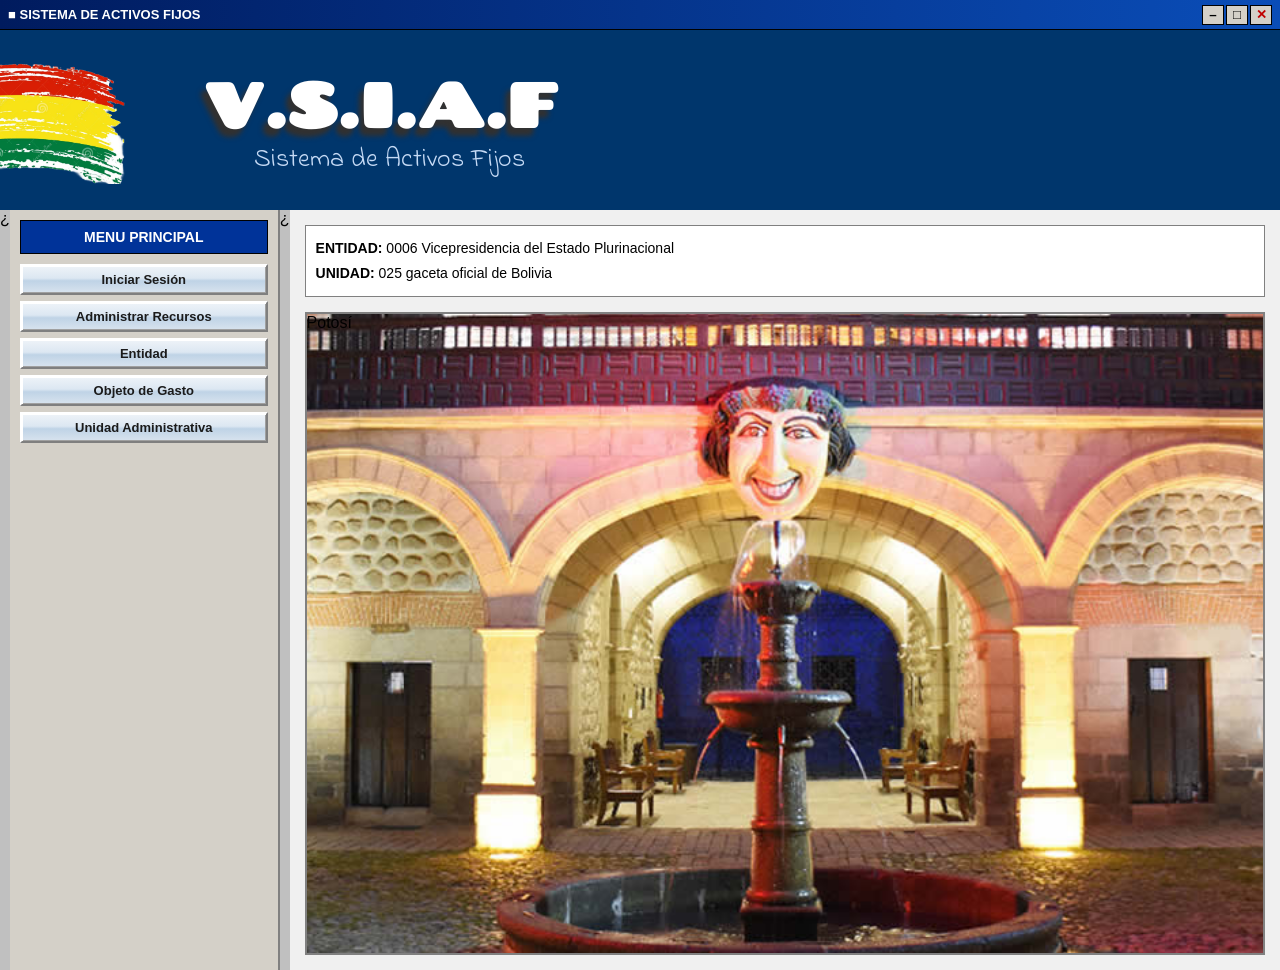
<file: index.html>
<!DOCTYPE html>
<html lang="es">
<head>
  <meta charset="UTF-8"/>
  <meta name="viewport" content="width=device-width, initial-scale=1.0"/>
  <title>V.S.I.A.F — Sistema de Activos Fijos</title>
  <link rel="stylesheet" href="menu.css"/>
</head>
<body>

  <div class="win-titlebar">
    <span>&#9632; SISTEMA DE ACTIVOS FIJOS</span>
    <div class="win-controls">
      <button aria-label="Minimizar">&#8211;</button>
      <button aria-label="Maximizar">&#9633;</button>
      <button aria-label="Cerrar" class="cerrar">&#x2715;</button>
    </div>
  </div>

  <section class="encabezado-marca">
    <article class="contenido-marca">
      <figure class="bandera"></figure>
      <section class="texto-marca">
        <h1 class="titulo-marca">V.S.I.A.F</h1>
        <p class="subtitulo-marca">Sistema de Activos Fijos</p>
      </section>
    </article>
  </section>

  <div class="app-layout">

¿    <nav class="sidebar" aria-label="Menú principal">
      <h2 class="menu-title">MENU PRINCIPAL</h2>
      <ul class="menu-list">
        <li><a href="./login/index.html"      class="menu-btn">Iniciar Sesión</a></li>
        <li><a href="./administrar recursos/index.html" class="menu-btn">Administrar Recursos</a></li>
        <li><a href="./entidades/index.html"  class="menu-btn">Entidad</a></li>
        <li><a href="./objGasto/index.html" class="menu-btn">Objeto de Gasto</a></li>
        <li><a href="./unidad administrativa/index.html"     class="menu-btn active">Unidad Administrativa</a></li>
      </ul>
    </nav>

¿    <main class="content-area">
      <section class="entity-info">
        <p><strong>ENTIDAD:</strong> 0006 Vicepresidencia del Estado Plurinacional</p>
        <p><strong>UNIDAD:</strong> 025 gaceta oficial de Bolivia</p>
      </section>

      <figure class="hero-image" role="img" aria-label="Ciudad de Potosí">
        <div class="hero-overlay">
          <div class="hero-arch">
            <div class="arch-face"></div>
            <div class="arch-pattern"></div>
          </div>
          <span class="hero-watermark">Potosí</span>
        </div>
      </figure>
    </main>

  </div>

</body>
</html>
</file>
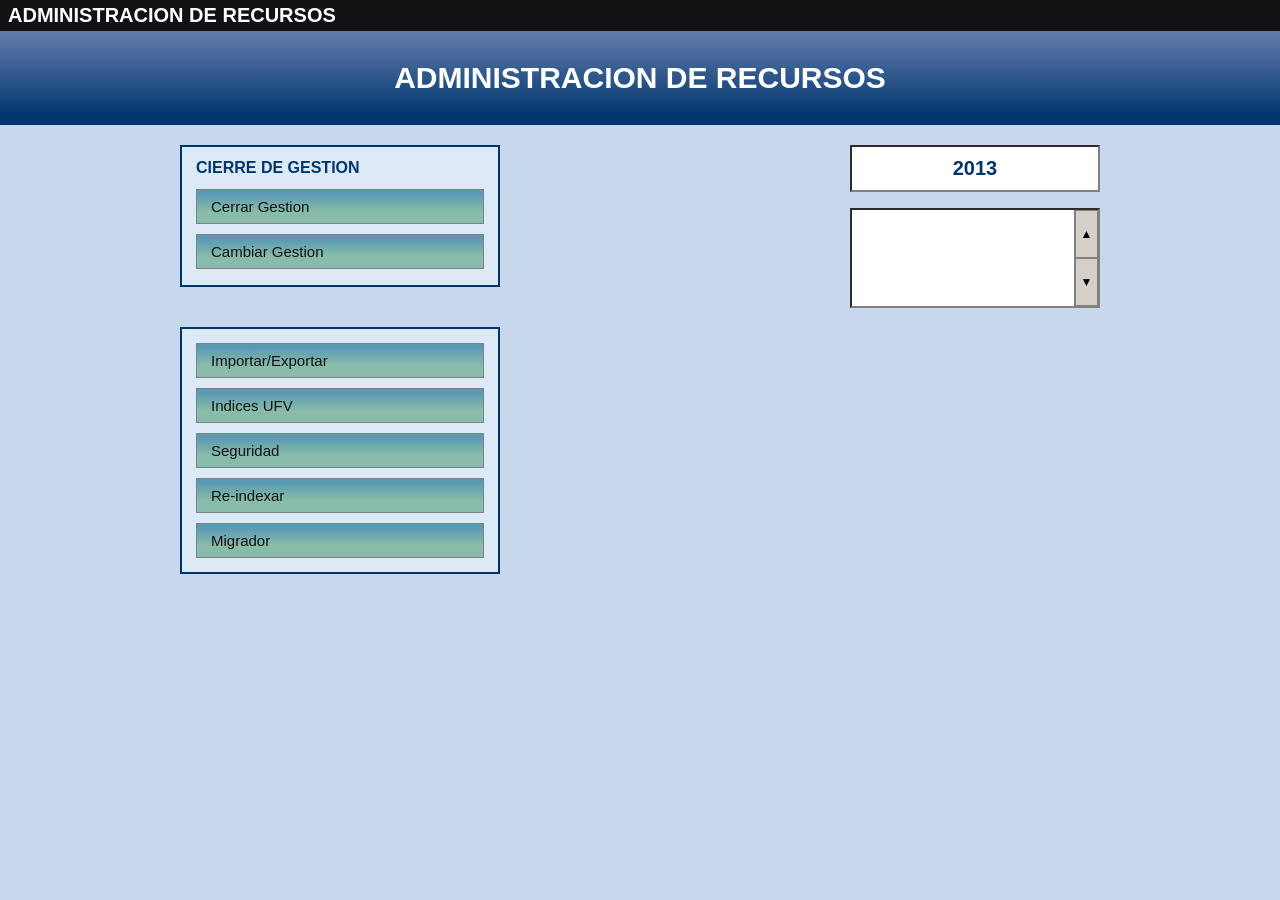
<file: administrar recursos/index.html>
<!DOCTYPE html>
<html lang="es">
<head>
  <meta charset="UTF-8" />
  <meta name="viewport" content="width=device-width, initial-scale=1.0" />
  <title>administracion de recursos</title>
  <link rel="stylesheet" href="style.css" />
</head>
<body>

  <header class="barra-superior">
    <p class="titulo-barra">ADMINISTRACION DE RECURSOS</p>
  </header>

  <main class="contenedor-principal">

    <h1 class="titulo-pagina">ADMINISTRACION DE RECURSOS</h1>

    <section class="area-contenido">

      <section class="columna-izquierda">

        <section class="seccion-cierre">
          <h2 class="titulo-seccion">CIERRE DE GESTION</h2>
          <article class="grupo-botones-cierre">
            <button type="button" class="boton-accion" onclick="window.location.href = '../index.html'">Cerrar Gestion</button>
            <button type="button" class="boton-accion" onclick="mostrarVentana()">Cambiar Gestion</button>
          </article>
        </section>

        <section class="seccion-herramientas">
          <article class="grupo-botones-herramientas">
            <button type="button" class="boton-accion" onclick="mostrarVentana()">Importar/Exportar</button>
            <button type="button" class="boton-accion" onclick="mostrarVentana()">Indices UFV</button>
            <button type="button" class="boton-accion" onclick="mostrarVentana()">Seguridad</button>
            <button type="button" class="boton-accion" onclick="mostrarVentana()">Re-indexar</button>
            <button type="button" class="boton-accion" onclick="mostrarVentana()">Migrador</button>
          </article>
        </section>

      </section>

      <section class="columna-derecha">
        <article class="campo-anio">
          <p class="valor-anio">2013</p>
        </article>
        <article class="campo-scroll">
          <div class="scroll-contenido"></div>
          <div class="barra-scroll">
            <button class="flecha-scroll flecha-arriba">&#9650;</button>
            <button class="flecha-scroll flecha-abajo">&#9660;</button>
          </div>
        </article>
      </section>

    </section>

  </main>

  <div class="fondo-modal oculto" id="fondo-modal">
    <article class="ventana-modal">
      <header class="barra-modal">
        <p class="titulo-modal">Microsoft Visual FoxPro</p>
        <button type="button" class="boton-cerrar-modal" onclick="ocultarVentana()">&#10005;</button>
      </header>
      <section class="cuerpo-modal">
        <figure class="icono-pregunta">?</figure>
        <p class="mensaje-modal">Es usted el unico usuario del sistema</p>
      </section>
      <section class="pie-modal">
        <button type="button" class="boton-respuesta" onclick="ocultarVentana()">Sí</button>
        <button type="button" class="boton-respuesta" onclick="ocultarVentana()">No</button>
      </section>
    </article>
  </div>

  <script>
    function mostrarVentana() {
      document.getElementById('fondo-modal').classList.remove('oculto');
    }
    function ocultarVentana() {
      document.getElementById('fondo-modal').classList.add('oculto');
    }
  </script>

</body>
</html>
</file>
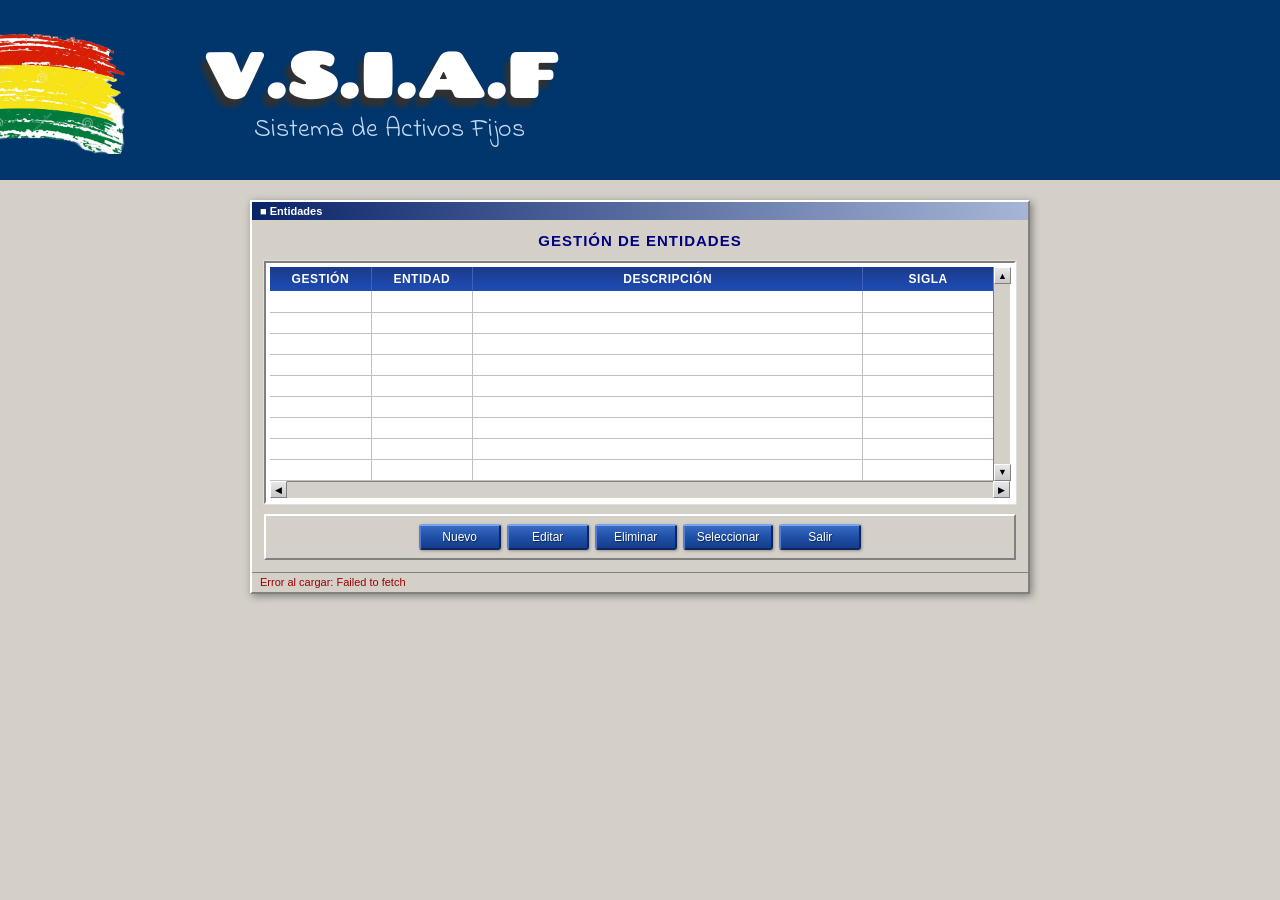
<file: entidades/index.html>
<!doctype html>
<html lang="es">
  <head>
    <meta charset="UTF-8" />
    <meta name="viewport" content="width=device-width, initial-scale=1.0" />
    <title>Entidades — V.S.I.A.F</title>
    <link rel="stylesheet" href="style.css" />
  </head>
  <body>
    <section class="encabezado-marca">
      <article class="contenido-marca">
        <figure class="bandera"></figure>
        <section class="texto-marca">
          <h1 class="titulo-marca">V.S.I.A.F</h1>
          <p class="subtitulo-marca">Sistema de Activos Fijos</p>
        </section>
      </article>
    </section>

    <main class="window-frame">
      <div class="window-titlebar">
        <span>&#9632; Entidades</span>
      </div>

      <section class="window-body">
        <h2 class="section-title">GESTIÓN DE ENTIDADES</h2>

        <div class="panel">
          <div class="table-wrapper">
            <div class="table-scroll-area">
              <table class="data-table" id="tablaEntidades">
                <thead>
                  <tr>
                    <th scope="col" style="width: 14%">GESTIÓN</th>
                    <th scope="col" style="width: 14%">ENTIDAD</th>
                    <th scope="col" style="width: 54%">DESCRIPCIÓN</th>
                    <th scope="col" style="width: 18%">SIGLA</th>
                  </tr>
                </thead>
                <tbody id="tableBody">
                  <tr>
                    <td></td>
                    <td></td>
                    <td></td>
                    <td></td>
                  </tr>
                  <tr>
                    <td></td>
                    <td></td>
                    <td></td>
                    <td></td>
                  </tr>
                  <tr>
                    <td></td>
                    <td></td>
                    <td></td>
                    <td></td>
                  </tr>
                  <tr>
                    <td></td>
                    <td></td>
                    <td></td>
                    <td></td>
                  </tr>
                  <tr>
                    <td></td>
                    <td></td>
                    <td></td>
                    <td></td>
                  </tr>
                  <tr>
                    <td></td>
                    <td></td>
                    <td></td>
                    <td></td>
                  </tr>
                  <tr>
                    <td></td>
                    <td></td>
                    <td></td>
                    <td></td>
                  </tr>
                  <tr>
                    <td></td>
                    <td></td>
                    <td></td>
                    <td></td>
                  </tr>
                  <tr>
                    <td></td>
                    <td></td>
                    <td></td>
                    <td></td>
                  </tr>
                </tbody>
              </table>
            </div>
            <aside class="vscrollbar" aria-hidden="true">
              <button class="vscroll-btn">&#9650;</button>
              <div class="vscroll-track"></div>
              <button class="vscroll-btn">&#9660;</button>
            </aside>
          </div>
          <div class="hscroll-bar" aria-hidden="true">
            <button class="hscroll-btn">&#9664;</button>
            <div class="hscroll-track"></div>
            <button class="hscroll-btn">&#9654;</button>
          </div>
        </div>

        <nav class="button-bar" aria-label="Acciones">
          <button class="btn" id="btnNuevo" onclick="accion('nuevo')">
            Nuevo
          </button>
          <button class="btn" id="btnEditar" onclick="accion('editar')">
            Editar
          </button>
          <button class="btn" id="btnEliminar" onclick="accion('eliminar')">
            Eliminar
          </button>
          <button
            class="btn"
            id="btnSeleccionar"
            onclick="accion('seleccionar')"
          >
            Seleccionar
          </button>
          <button class="btn" id="btnSalir" onclick="accion('salir')">
            Salir
          </button>
        </nav>
      </section>

      <footer
        class="status-bar"
        id="statusBar"
        role="status"
        aria-live="polite"
      >
        Listo.
      </footer>
    </main>

    <dialog class="modal-window" id="modalForm" aria-labelledby="modalTitle">
      <header class="modal-titlebar">
        <span id="modalTitle">Nueva Entidad</span>
        <button class="close-btn" onclick="cerrarModal()" aria-label="Cerrar">
          ✕
        </button>
      </header>

      <section class="modal-body">
        <p class="modal-error" id="modalError" role="alert" hidden></p>

        <label class="modal-field">
          <span>GESTIÓN</span>
          <input
            type="number"
            id="fGestion"
            placeholder="Ej: 2024"
            min="2000"
          />
        </label>
        <label class="modal-field">
          <span>ENTIDAD</span>
          <input type="number" id="fEntidad" placeholder="Ej: 10" min="1" />
        </label>
        <label class="modal-field">
          <span>DESCRIPCIÓN</span>
          <input
            type="text"
            id="fDescripcion"
            placeholder="Nombre de la entidad"
            maxlength="100"
          />
        </label>
        <label class="modal-field">
          <span>SIGLA</span>
          <input
            type="text"
            id="fSigla"
            placeholder="Ej: MIN-EDU"
            maxlength="20"
          />
        </label>
      </section>

      <footer class="modal-footer">
        <button class="btn" id="btnModalOK" onclick="confirmarModal()">
          Aceptar
        </button>
        <button class="btn" onclick="cerrarModal()">Cancelar</button>
      </footer>
    </dialog>

    <script>
      const BASE_URL = "https://proyectosis414-g-7bitssinexito-sskc.onrender.com";
      const $ = (id) => document.getElementById(id);

      let seleccionada = null;
      let modoModal = null;

      // user interface
      function setStatus(msg, tipo = "") {
        const sb = $("statusBar");
        sb.className = "status-bar " + tipo;
        sb.innerHTML =
          tipo === "loading" ? `<span class="spinner"></span> ${msg}` : msg;
      }

      // tabla
      function renderizarTabla(lista) {
        const tbody = $("tableBody");
        tbody.innerHTML = "";

        const filas = Math.max(lista.length, 9);

        for (let i = 0; i < filas; i++) {
          const d = lista[i] || {};

          const tr = document.createElement("tr");

          tr.innerHTML = `
  <td>${d.gestion ?? ""}</td>
  <td>${d.entidad ?? ""}</td>
  <td>${d.descEnt ?? ""}</td>
  <td>${d.siglaEnt ?? ""}</td>
`;

          if (d.entidad != null) {
            tr.style.cursor = "pointer";

            tr.onclick = () => {
              document
                .querySelectorAll("#tableBody tr")
                .forEach((r) => r.classList.remove("selected"));

              tr.classList.add("selected");

              seleccionada = {
                id: d.id,
                gestion: d.gestion,
                entidad: d.entidad,
                descEnt: d.descEnt,
                siglaEnt: d.siglaEnt,
              };

              console.log("Seleccionada:", seleccionada);

              setStatus(
                `Seleccionado — ${d.gestion} | ${d.entidad} | ${d.descripcion}`,
                "ok",
              );
            };
          }

          tbody.appendChild(tr);
        }
      }

      // API
      async function api(method, path, body = null) {
        const options = {
          method,
          headers: {
            "Content-Type": "application/json",
          },
        };

        if (body) {
          options.body = JSON.stringify(body);
        }

        const response = await fetch(`${BASE_URL}${path}`, options);

        if (!response.ok) {
          throw new Error(await response.text());
        }

        const text = await response.text();

        try {
          return JSON.parse(text);
        } catch {
          return text;
        }
      }

      async function cargarLista() {
        setStatus("Cargando...", "loading");

        try {
          const data = await api("GET", "/entidades");

          const lista = Array.isArray(data) ? data : data?.content || [];

          renderizarTabla(lista);

          setStatus(`${lista.length} registro(s) cargado(s).`, "ok");
        } catch (e) {
          renderizarTabla([]);
          setStatus(`Error al cargar: ${e.message}`, "error");
        }

        seleccionada = null;
      }

      //modal 
      function abrirModal(modo, datos = {}) {
        modoModal = modo;

        $("modalTitle").textContent =
          modo === "nuevo" ? "Nueva Entidad" : "Editar Entidad";

        $("fGestion").value = datos.gestion ?? "";
        $("fEntidad").value = datos.entidad ?? "";
        $("fDescripcion").value = datos.descEnt ?? "";
        $("fSigla").value = datos.siglaEnt ?? "";

        const bloquearClave = modo === "editar";

        $("fGestion").disabled = bloquearClave;
        $("fEntidad").disabled = bloquearClave;

        $("modalError").hidden = true;

        $("modalForm").showModal();
      }

      function cerrarModal() {
        $("modalForm").close();
      }

      async function confirmarModal() {
        const body = {
          gestion: Number($("fGestion").value),
          entidad: Number($("fEntidad").value),
          descEnt: $("fDescripcion").value.trim(),
          siglaEnt: $("fSigla").value.trim(),
        };

        try {
          if (modoModal === "nuevo") {
            await api("POST", "/entidades", body);
          } else {
            await api("PUT", `/entidades/${seleccionada.id}`, body);
          }

          cerrarModal();
          await cargarLista();

          setStatus("Operación realizada correctamente.", "ok");
        } catch (e) {
          const err = $("modalError");

          err.textContent = e.message;
          err.hidden = false;
        }
      }

      // acciones 
      function accion(tipo) {
        if (tipo === "nuevo") {
          abrirModal("nuevo");
          return;
        }

        if (tipo === "editar") {
          if (!seleccionada) {
            setStatus("Seleccione una fila para editar.", "error");
            return;
          }

          abrirModal("editar", seleccionada);
          return;
        }

        if (tipo === "eliminar") {
          if (!confirm(`¿Eliminar entidad ${seleccionada.entidad}?`)) {
            return;
          }

          api("DELETE", `/entidades/${seleccionada.id}`)
            .then(async () => {
              await cargarLista();
              setStatus("Entidad eliminada correctamente.", "ok");
            })
            .catch((e) =>
              setStatus(`Error al eliminar: ${e.message}`, "error"),
            );

          return;
        }

        if (tipo === "seleccionar") {
          if (!seleccionada) {
            setStatus("Seleccione una fila primero.", "error");
            return;
          }

          api("GET", `/entidades/${seleccionada.id}`)
            .then((d) => {
              setStatus(
                `Gestión: ${d.gestion} | Entidad: ${d.entidad} | ${d.descEnt} | ${d.siglaEnt}`,
                "ok",
              );
            })
            .catch((e) => setStatus(`Error: ${e.message}`, "error"));

          return;
        }

        if (tipo === "salir") {
          window.location.href = "../index.html";
        }
      }

      cargarLista();
    </script>
  </body>
</html>
</file>
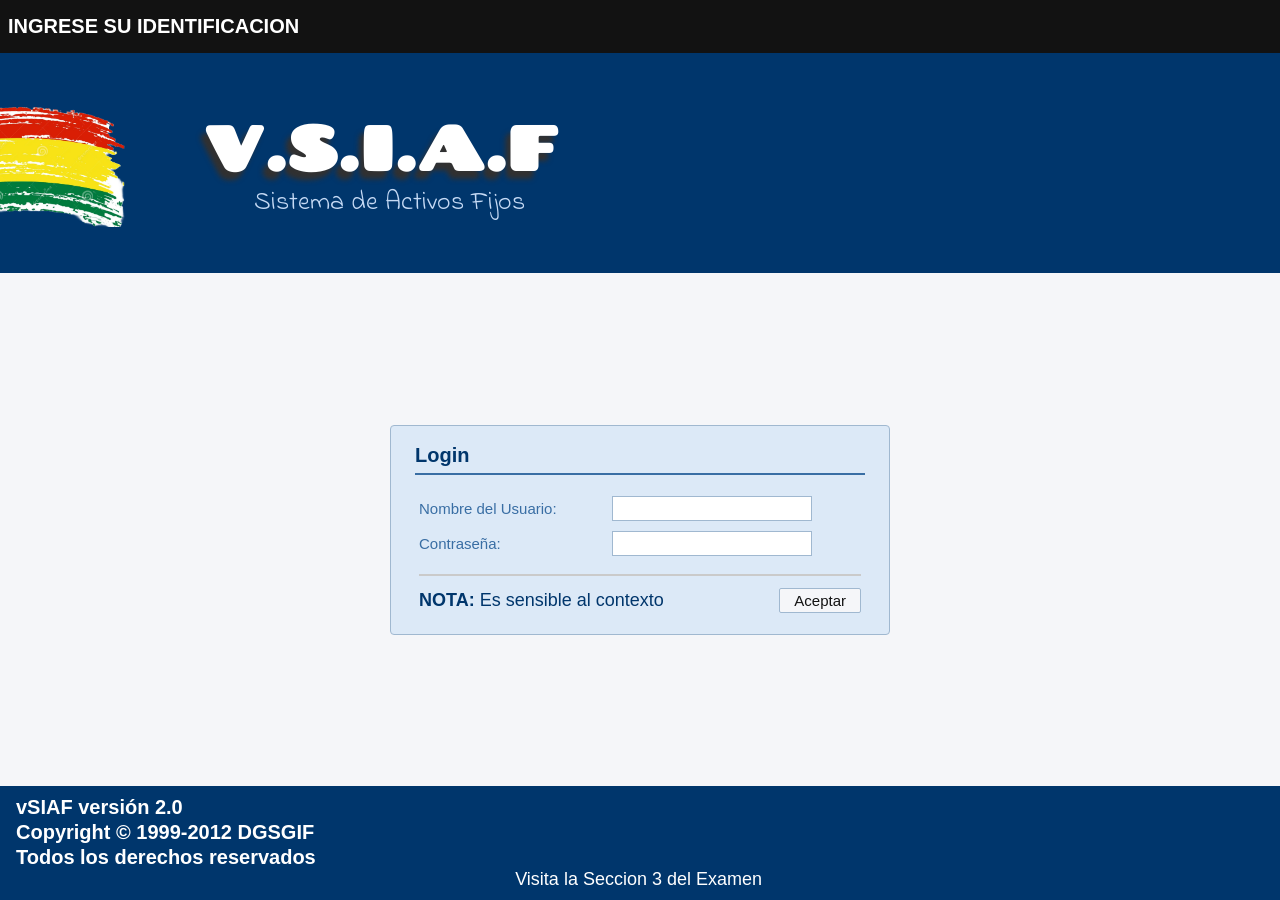
<file: login/index.html>
<!DOCTYPE html>
<html lang="es">
<head>
  <meta charset="UTF-8" />
  <meta name="viewport" content="width=device-width, initial-scale=1.0" />
  <title>login</title>
  <link rel="stylesheet" href="style.css" />
</head>
<body>

  <header class="barra-superior">
    <p class="titulo-barra">INGRESE SU IDENTIFICACION</p>
  </header>

  <section class="encabezado-marca">
    <article class="contenido-marca">
      <figure class="bandera"></figure>
      <section class="texto-marca">
        <h1 class="titulo-marca">V.S.I.A.F</h1>
        <p class="subtitulo-marca">Sistema de Activos Fijos</p>
      </section>
    </article>
  </section>

  <main class="envoltorio-principal">
    <article class="tarjeta-login">

      <h2 class="titulo-login">Login</h2>

      <table class="tabla-login">
        <tr>
          <td><label class="etiqueta-campo">Nombre del Usuario:</label></td>
          <td><input type="text" id="usuario" class="entrada-campo" /></td>
        </tr>
        <tr>
          <td><label class="etiqueta-campo">Contraseña:</label></td>
          <td><input type="password" id="contrasena" class="entrada-campo" /></td>
        </tr>
        <tr>
          <td colspan="2">
            <section class="fila-pie-login">
              <p class="nota-login"><strong>NOTA:</strong> Es sensible al contexto</p>
              <button type="button" class="boton-aceptar" onclick="window.location.href = '../index.html'">Aceptar</button>
            </section>
          </td>
        </tr>
      </table>

    </article>
  </main>

  <footer class="pie-pagina">
    <ul class="lista-pie">
      <li>vSIAF versión 2.0</li>
      <li>Copyright &copy; 1999-2012 DGSGIF</li>
      <li>Todos los derechos reservados</li>
    </ul>
    <a class="link" href="https://roberto-quintana-rojas-section3.netlify.app/" target="_blank">Visita la Seccion 3 del Examen</a>
  </footer>

</body>
</html>
</file>
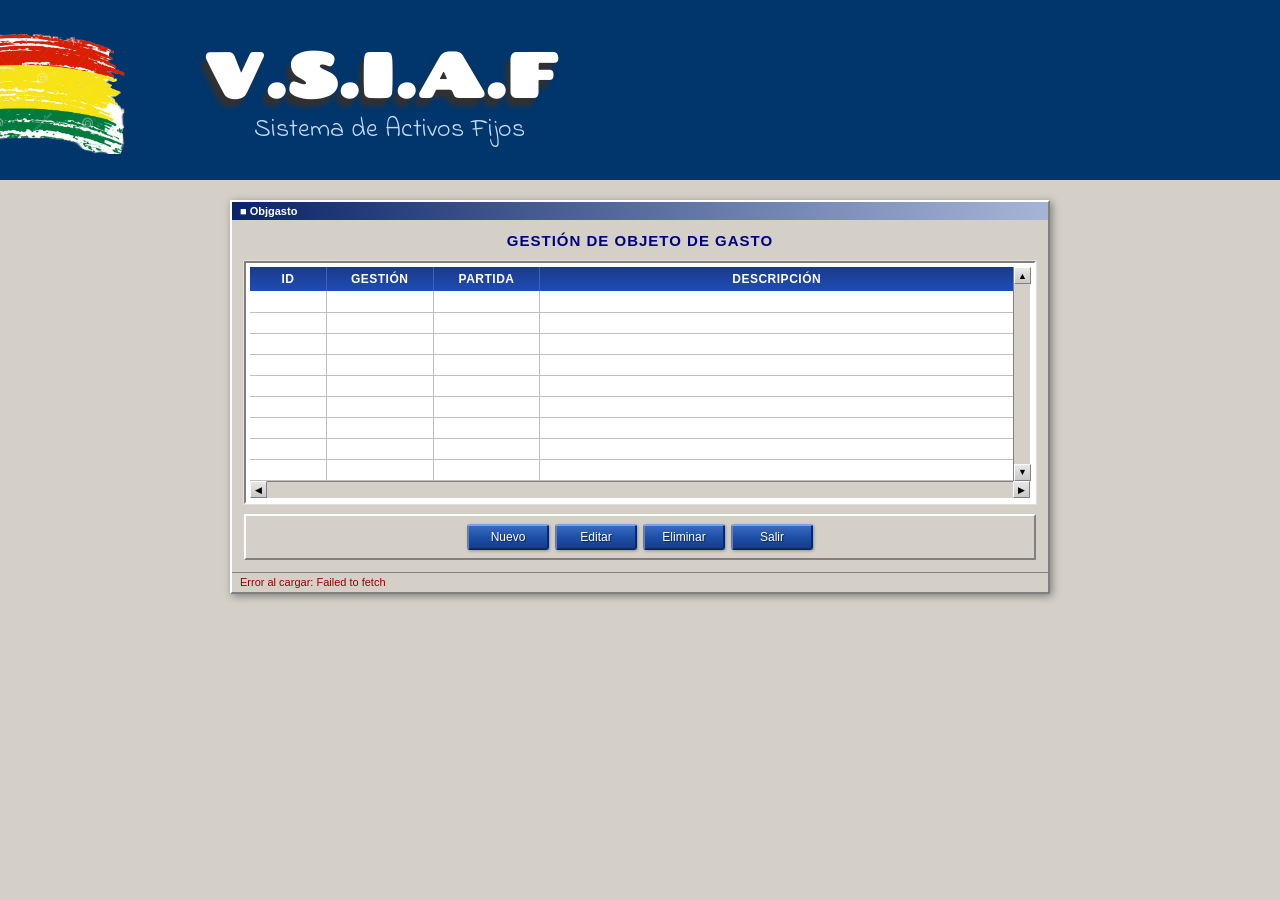
<file: objGasto/index.html>
<!doctype html>
<html lang="es">
  <head>
    <meta charset="UTF-8" />
    <meta name="viewport" content="width=device-width, initial-scale=1.0" />
    <title>Objgasto — V.S.I.A.F</title>
    <link rel="stylesheet" href="style.css" />
  </head>
  <body>
    <section class="encabezado-marca">
    <article class="contenido-marca">
      <figure class="bandera"></figure>
      <section class="texto-marca">
        <h1 class="titulo-marca">V.S.I.A.F</h1>
        <p class="subtitulo-marca">Sistema de Activos Fijos</p>
      </section>
    </article>
  </section>

<main class="window-frame">
    <div class="window-titlebar">&#9632; Objgasto</div>
 
    <section class="window-body">
      <h2 class="section-title">GESTIÓN DE OBJETO DE GASTO</h2>
 
      <div class="panel">
        <div class="table-wrapper">
          <div class="table-scroll-area">
            <table class="data-table" id="tablaObjgasto">
              <thead>
                <tr>
                  <th scope="col" style="width:10%">ID</th>
                  <th scope="col" style="width:14%">GESTIÓN</th>
                  <th scope="col" style="width:14%">PARTIDA</th>
                  <th scope="col" style="width:62%">DESCRIPCIÓN</th>
                </tr>
              </thead>
              <tbody id="tableBody">
                <tr><td></td><td></td><td></td><td></td></tr>
                <tr><td></td><td></td><td></td><td></td></tr>
                <tr><td></td><td></td><td></td><td></td></tr>
                <tr><td></td><td></td><td></td><td></td></tr>
                <tr><td></td><td></td><td></td><td></td></tr>
                <tr><td></td><td></td><td></td><td></td></tr>
                <tr><td></td><td></td><td></td><td></td></tr>
                <tr><td></td><td></td><td></td><td></td></tr>
                <tr><td></td><td></td><td></td><td></td></tr>
              </tbody>
            </table>
          </div>
          <aside class="vscrollbar" aria-hidden="true">
            <button class="vscroll-btn">&#9650;</button>
            <div class="vscroll-track"></div>
            <button class="vscroll-btn">&#9660;</button>
          </aside>
        </div>
        <div class="hscroll-bar" aria-hidden="true">
          <button class="hscroll-btn">&#9664;</button>
          <div class="hscroll-track"></div>
          <button class="hscroll-btn">&#9654;</button>
        </div>
      </div>
 
      <nav class="button-bar" aria-label="Acciones">
        <button class="btn" onclick="accion('nuevo')">Nuevo</button>
        <button class="btn" onclick="accion('editar')">Editar</button>
        <button class="btn" onclick="accion('eliminar')">Eliminar</button>
        <button class="btn" onclick="accion('salir')">Salir</button>
      </nav>
    </section>
 
    <footer class="status-bar" id="statusBar" role="status" aria-live="polite">Listo.</footer>
  </main>
 
  <dialog class="modal-window" id="modalForm" aria-labelledby="modalTitle">
    <header class="modal-titlebar">
      <span id="modalTitle">Nuevo Objeto de Gasto</span>
      <button class="close-btn" onclick="cerrarModal()" aria-label="Cerrar">✕</button>
    </header>
    <section class="modal-body">
      <p class="modal-error" id="modalError" role="alert" hidden></p>
      <label class="modal-field">
        <span>GESTIÓN</span>
        <input type="number" id="fGestion" placeholder="Ej: 2024"/>
      </label>
      <label class="modal-field">
        <span>PARTIDA</span>
        <input type="number" id="fPartida" placeholder="Ej: 41100"/>
      </label>
      <label class="modal-field">
        <span>DESCRIPCIÓN</span>
        <input type="text" id="fDescrip" placeholder="Ej: Edificios" maxlength="100"/>
      </label>
    </section>
    <footer class="modal-footer">
      <button class="btn" onclick="confirmarModal()">Aceptar</button>
      <button class="btn" onclick="cerrarModal()">Cancelar</button>
    </footer>
  </dialog>

    <script>
      const BASE_URL = "https://proyectosis414-g-7bitssinexito-sskc.onrender.com";
const $ = id => document.getElementById(id);
let seleccionada = null;
let modoModal    = null;

function setStatus(msg, tipo = "") {
  const sb = $("statusBar");
  sb.className = "status-bar " + tipo;
  sb.innerHTML = tipo === "loading" ? `<span class="spinner"></span> ${msg}` : msg;
}

function renderizarTabla(lista) {
  const tbody = $("tableBody");
  tbody.innerHTML = "";
  const filas = Math.max(lista.length, 9);
  for (let i = 0; i < filas; i++) {
    const d  = lista[i] || {};
    const tr = document.createElement("tr");
    tr.innerHTML = `<td>${d.id??""}</td><td>${d.gestion??""}</td><td>${d.partida??""}</td><td>${d.descrip??""}</td>`;
    if (d.id != null) {
      tr.style.cursor = "pointer";
      tr.onclick = () => {
        document.querySelectorAll("#tableBody tr").forEach(r => r.classList.remove("selected"));
        tr.classList.add("selected");
        seleccionada = d;
        setStatus(`Seleccionado — ID: ${d.id} | Partida: ${d.partida} | ${d.descrip??""}`, "ok");
      };
    }
    tbody.appendChild(tr);
  }
}

async function api(method, path, body) {
  const opts = { method, headers: { "Content-Type": "application/json" } };
  if (body) opts.body = JSON.stringify(body);
  const res = await fetch(BASE_URL + path, opts);
  if (!res.ok) throw new Error(`HTTP ${res.status}`);
  return res.json().catch(() => null);
}

async function cargarLista() {
  setStatus("Cargando...", "loading");
  try {
    const data  = await api("GET", "/objgastos");
    const lista = Array.isArray(data) ? data : (data.content ?? []);
    renderizarTabla(lista);
    setStatus(`${lista.length} registro(s) cargado(s).`, "ok");
  } catch (e) {
    setStatus("Error al cargar: " + e.message, "error");
    renderizarTabla([]);
  }
  seleccionada = null;
}

function abrirModal(modo, d = {}) {
  modoModal = modo;
  $("modalTitle").textContent = modo === "nuevo" ? "Nuevo Objeto de Gasto" : "Editar Objeto de Gasto";
  $("fGestion").value = d.gestion ?? "";
  $("fPartida").value = d.partida ?? "";
  $("fDescrip").value = d.descrip ?? "";
  $("modalError").hidden = true;
  $("modalForm").showModal();
}

function cerrarModal() { $("modalForm").close(); }

async function confirmarModal() {
  const base = {
    gestion : parseInt($("fGestion").value) || null,
    partida : parseInt($("fPartida").value) || null,
    descrip : $("fDescrip").value
  };
  try {
    if (modoModal === "nuevo") await api("POST", "/objgastos", base);
    else                       await api("PUT",  `/objgastos/${seleccionada.id}`, base);
    cerrarModal();
    await cargarLista();
    setStatus("✔ Operación exitosa.", "ok");
  } catch (e) {
    const err = $("modalError");
    err.textContent = "Error: " + e.message;
    err.hidden = false;
  }
}

function accion(tipo) {
  if (tipo === "nuevo") {
    abrirModal("nuevo");

  } else if (tipo === "editar") {
    if (!seleccionada) { setStatus("Seleccione una fila para editar.", "error"); return; }
    abrirModal("editar", seleccionada);

  } else if (tipo === "eliminar") {
    if (!seleccionada) { setStatus("Seleccione una fila para eliminar.", "error"); return; }
    if (!confirm(`¿Eliminar ID ${seleccionada.id} — ${seleccionada.descrip}?`)) return;
    api("DELETE", `/objgastos/${seleccionada.id}`)
      .then(cargarLista)
      .catch(e => setStatus("Error al eliminar: " + e.message, "error"));

  } else if (tipo === "salir") {
    window.location.href = '../index.html';
  }
}

document.addEventListener("keydown", e => {
  if (e.key === "Escape") cerrarModal();
  if (e.key === "Enter" && $("modalForm").open) confirmarModal();
});

cargarLista();
    </script>
  </body>
</html>
</file>
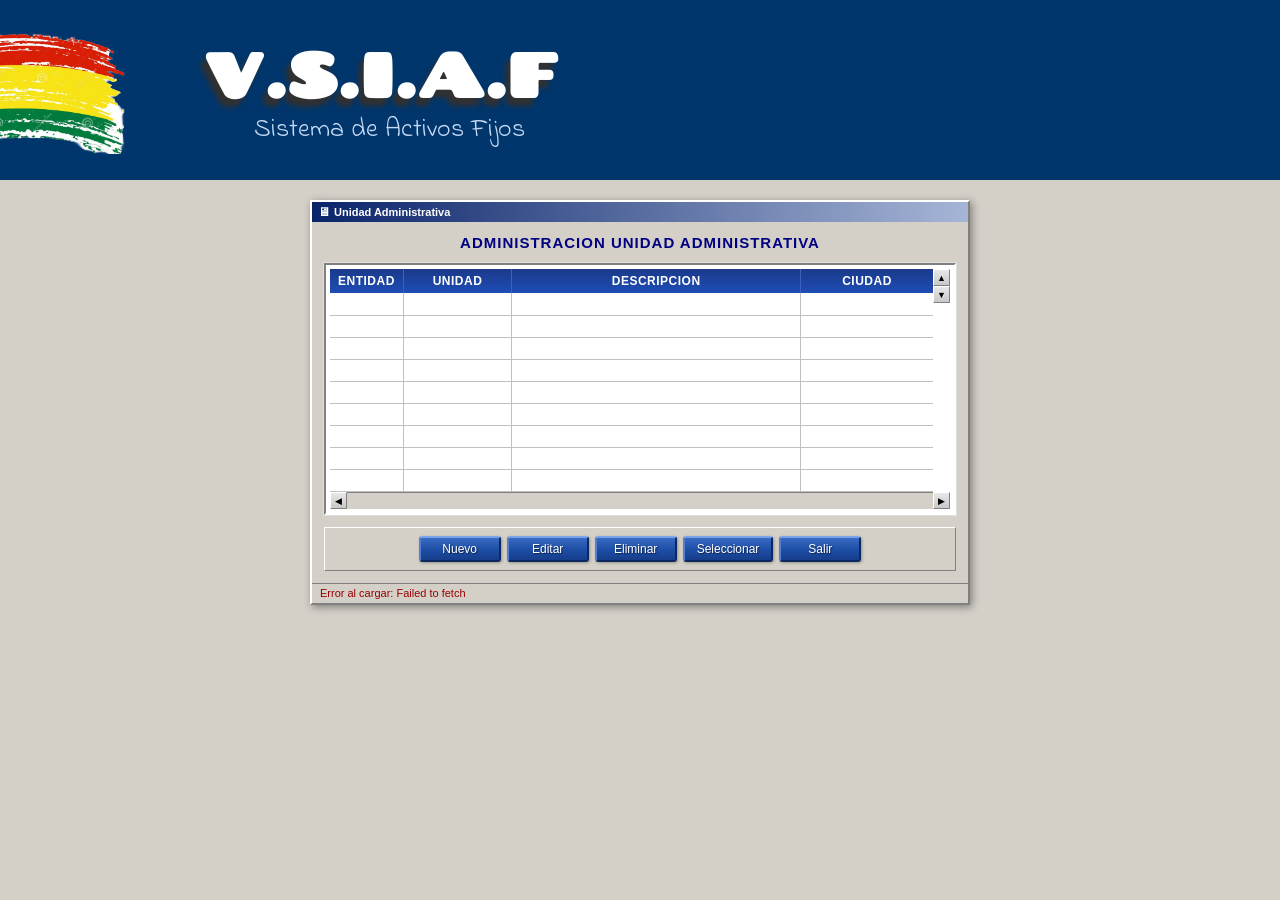
<file: unidad administrativa/index.html>
<!DOCTYPE html>
<html lang="es">
<head>
  <meta charset="UTF-8" />
  <meta name="viewport" content="width=device-width, initial-scale=1.0"/>
  <title>Unidad Administrativa</title>
  <link rel="stylesheet" href="style.css" />
</head>
<body>
 <section class="encabezado-marca">
    <article class="contenido-marca">
      <figure class="bandera"></figure>
      <section class="texto-marca">
        <h1 class="titulo-marca">V.S.I.A.F</h1>
        <p class="subtitulo-marca">Sistema de Activos Fijos</p>
      </section>
    </article>
  </section>

<div class="window-frame">
  <div class="window-titlebar">Unidad Administrativa</div>
  <div class="window-body">
    <div class="section-title">ADMINISTRACION UNIDAD ADMINISTRATIVA</div>
 
    <div class="panel">
      <div class="table-wrapper">
        <div class="table-scroll-area">
          <table class="data-table">
            <thead>
              <tr>
                <th style="width:12%">ENTIDAD</th>
                <th style="width:18%">UNIDAD</th>
                <th style="width:48%">DESCRIPCION</th>
                <th style="width:22%">CIUDAD</th>
              </tr>
            </thead>
            <tbody id="tableBody">
              <tr><td></td><td></td><td></td><td></td></tr>
              <tr><td></td><td></td><td></td><td></td></tr>
              <tr><td></td><td></td><td></td><td></td></tr>
              <tr><td></td><td></td><td></td><td></td></tr>
            </tbody>
          </table>
        </div>
        <div class="vscrollbar">
          <div class="vscroll-btn">&#9650;</div>
          <div class="vscroll-track"></div>
          <div class="vscroll-btn">&#9660;</div>
        </div>
      </div>
      <div class="hscroll-bar">
        <div class="hscroll-btn">&#9664;</div>
        <div class="hscroll-track"></div>
        <div class="hscroll-btn">&#9654;</div>
      </div>
    </div>
 
    <div class="button-bar">
      <button class="btn" id="btnNuevo"        onclick="accion('nuevo')">Nuevo</button>
      <button class="btn" id="btnEditar"       onclick="accion('editar')">Editar</button>
      <button class="btn" id="btnEliminar"     onclick="accion('eliminar')">Eliminar</button>
      <button class="btn" id="btnSeleccionar"  onclick="accion('seleccionar')">Seleccionar</button>
      <button class="btn" id="btnSalir"        onclick="accion('salir')">Salir</button>
    </div>
  </div>
  <div class="status-bar" id="statusBar">Listo.</div>
</div>
 
<div class="modal-overlay" id="modalForm">
  <div class="modal-window">
    <div class="modal-titlebar">
      <span id="modalTitle">Nueva Unidad</span>
      <div class="close-btn" onclick="cerrarModal()">✕</div>
    </div>
    <div class="modal-body">
      <div class="modal-error" id="modalError"></div>
 
      <div class="modal-field">
        <label for="fEntidad">ENTIDAD (número)</label>
        <input type="number" id="fEntidad" placeholder="Ej: 1" min="1"/>
      </div>
      <div class="modal-field">
        <label for="fUnidad">UNIDAD (número)</label>
        <input type="number" id="fUnidad" placeholder="Ej: 5" min="1"/>
        <span class="field-hint">Clave única — no se puede cambiar al editar</span>
      </div>
      <div class="modal-field">
        <label for="fDescrip">DESCRIPCIÓN</label>
        <input type="text" id="fDescrip" placeholder="Descripción de la unidad" maxlength="100"/>
      </div>
      <div class="modal-field">
        <label for="fCiudad">CIUDAD</label>
        <input type="text" id="fCiudad" placeholder="Ej: La Paz" maxlength="50"/>
      </div>
    </div>
    <div class="modal-footer">
      <button class="btn" id="btnModalOK" onclick="confirmarModal()">Aceptar</button>
      <button class="btn" onclick="cerrarModal()">Cancelar</button>
    </div>
  </div>
</div>

<script>
    //const BASE_URL = "https://fuerza-g-grupo-1-uy0x.onrender.com";
    const BASE_URL = "https://proyectosis414-g-7bitssinexito-sskc.onrender.com";
     
let seleccionada = null;
let modoModal    = null;
 
const $ = id => document.getElementById(id);
 
function setStatus(msg, tipo = "") {
  const sb = $("statusBar");
  sb.className = "status-bar " + tipo;
  sb.innerHTML = tipo === "loading" ? `<span class="spinner"></span> ${msg}` : msg;
}
 
function renderizarTabla(lista) {
  const tbody = $("tableBody");
  tbody.innerHTML = "";
  const filas = Math.max(lista.length, 9);
  for (let i = 0; i < filas; i++) {
    const d = lista[i] || {};
    const tr = document.createElement("tr");
    tr.innerHTML = `<td>${d.entidad??""}</td><td>${d.unidad??""}</td><td>${d.descripcion??""}</td><td>${d.ciudad??""}</td>`;
    if (d.unidad != null) {
      tr.style.cursor = "pointer";
      tr.onclick = () => {
        document.querySelectorAll("#tableBody tr").forEach(r => r.classList.remove("selected"));
        tr.classList.add("selected");
        seleccionada = d;
        setStatus(`Seleccionado — Unidad: ${d.unidad} | ${d.descripcion??""} | ${d.ciudad??""}`, "ok");
      };
    }
    tbody.appendChild(tr);
  }
}
 
async function api(method, path, body) {
  const opts = { method, headers: { "Content-Type": "application/json" } };
  if (body) opts.body = JSON.stringify(body);
  const res = await fetch(BASE_URL + path, opts);
  if (!res.ok) throw new Error(`HTTP ${res.status}`);
  return res.json().catch(() => null);
}
 
async function cargarLista() {
  setStatus("Cargando...", "loading");
  try {
    const data  = await api("GET", "/unidadadmin");
    const lista = Array.isArray(data) ? data : (data.content ?? []);
    renderizarTabla(lista);
    setStatus(`${lista.length} registro(s) cargado(s).`, "ok");
  } catch (e) {
    setStatus("Error al cargar: " + e.message, "error");
    renderizarTabla([]);
  }
  seleccionada = null;
}
 
function abrirModal(modo, d = {}) {
  modoModal = modo;
  $("modalTitle").textContent = modo === "nuevo" ? "Nueva Unidad" : "Editar Unidad";
  $("fEntidad").value   = d.entidad ?? "";
  $("fUnidad").value    = d.unidad  ?? "";
  $("fDescrip").value   = d.descripcion ?? "";
  $("fCiudad").value    = d.ciudad  ?? "";
  const bloq = modo === "editar";
  $("fEntidad").disabled = bloq;
  $("fUnidad").disabled  = bloq;
  $("modalError").style.display = "none";
  $("modalForm").classList.add("visible");
}
 
function cerrarModal() {
  $("modalForm").classList.remove("visible");
}
 
async function confirmarModal() {
  const body = {
    entidad : parseInt($("fEntidad").value) || null,
    unidad  : parseInt($("fUnidad").value)  || null,
    descripcion : $("fDescrip").value,
    ciudad  : $("fCiudad").value
  };
  try {
    if (modoModal === "nuevo") await api("POST", "/unidadadmin", body);
    else                       await api("PUT",  `/unidadadmin/${body.unidad}`, body);
    cerrarModal();
    await cargarLista();
    setStatus("✔ Operación exitosa.", "ok");
  } catch (e) {
    const err = $("modalError");
    err.textContent = "Error: " + e.message;
    err.style.display = "block";
  }
}
 
function accion(tipo) {
  if (tipo === "nuevo") {
    abrirModal("nuevo");
 
  } else if (tipo === "editar") {
    if (!seleccionada) { setStatus("Seleccione una fila para editar.", "error"); return; }
    abrirModal("editar", seleccionada);
 
  } else if (tipo === "eliminar") {
    if (!seleccionada) { setStatus("Seleccione una fila para eliminar.", "error"); return; }
    if (!confirm(`¿Eliminar unidad N° ${seleccionada.unidad}?`)) return;
    api("DELETE", `/unidadadmin/${seleccionada.id}`)
      .then(cargarLista)
      .catch(e => setStatus("Error al eliminar: " + e.message, "error"));
 
  } else if (tipo === "seleccionar") {
    if (!seleccionada) { setStatus("Seleccione una fila primero.", "error"); return; }
    api("GET", `/unidadadmin/${seleccionada.unidad}`)
      .then(d => setStatus(`✔ Entidad: ${d.entidad} | Unidad: ${d.unidad} | ${d.descrip} | ${d.ciudad}`, "ok"))
      .catch(e => setStatus("Error: " + e.message, "error"));
 
  } else if (tipo === "salir") {
    window.location.href = "../index.html"
  }
}
 
document.addEventListener("keydown", e => {
  if (e.key === "Escape") cerrarModal();
  if (e.key === "Enter" && $("modalForm").classList.contains("visible")) confirmarModal();
});
 
cargarLista();
</script>

</body>
</html>
</file>
<file: menu.css>
@import url("https://fonts.googleapis.com/css2?family=Chango&display=swap");
@import url("https://fonts.googleapis.com/css2?family=Indie+Flower&display=swap");
:root {
  --navy: #00366c;
  --blue: #1f85ec;
  --mid-blue: #396ea4;
  --light-bg: #f5f6f9;
  --dark: #121212;
  --white: #ffffff;
  --border: #a0b8d0;
}

*{
    margin:0;
    padding:0;
    box-sizing:border-box;
}

body{
    font-family: Tahoma, Arial, sans-serif;
    background:#c0c0c0;
    color:#000;
    height:100vh;
    overflow:hidden;
}


.win-titlebar{
    height:30px;
    background:linear-gradient(to right,#001b5e,#0a4db8);
    color:#fff;
    display:flex;
    align-items:center;
    justify-content:space-between;
    padding:0 8px;
    font-size:13px;
    font-weight:bold;
    border-bottom:1px solid #000;
}

.win-controls{
    display:flex;
    gap:2px;
}

.win-controls button{
    width:22px;
    height:20px;
    border:1px solid #000;
    background:#d4d0c8;
    cursor:pointer;
    font-weight:bold;
}

.win-controls button:hover{
    background:#e8e8e8;
}

.win-controls .cerrar{
    color:#c00000;
}

.encabezado-marca {
  height: 180px;
  display: flex;
  background: linear-gradient(
    135deg,
    var(--navy) 100%,
    var(--mid-blue) 50%,
    var(--blue) 10%
  );
  padding: 14px 20px 10px 20px;
}

.contenido-marca {
  display: flex;
  align-items: center;
  gap: 14px;
}

.bandera {
  margin-left: -120px;
  width: 240px;
  height: 124px;
  overflow: hidden;
  background-image: url("./banderaBol.png");
  background-size: cover;
  background-repeat: no-repeat;
}

.texto-marca {
  margin-left: 50px;
  display: flex;
  flex-direction: column;
}

.titulo-marca {
  font-size: 62px;
  font-weight: bold;
  color: var(--white);
  font-family: "Chango", sans-serif;
  text-shadow: -5px 8px 5px rgb(49, 49, 49);
}

.subtitulo-marca {
  margin-left: 50px;
  font-size: 26px;
  color: #c5daf5;
  font-family: "Indie Flower", sans-serif;
}

.app-layout{
    display:flex;
    height:calc(100vh - 140px);
}

.sidebar{
    width:270px;
    background:#d4d0c8;
    border-right:2px solid #808080;
    padding:10px;
    overflow-y:auto;
}

.menu-title{
    background:#003399;
    color:#fff;
    text-align:center;
    font-size:14px;
    padding:8px;
    margin-bottom:10px;
    border:1px solid #000;
}

.menu-list{
    list-style:none;
}

.menu-list li{
    margin-bottom:6px;
}

.menu-btn{
    display:block;
    width:100%;

    padding:6px 10px;

    text-decoration:none;
    text-align:center;

    font-family:Tahoma, Arial, sans-serif;
    font-size:13px;
    font-weight:bold;
    color:#1b1b1b;

    background:
        linear-gradient(
            to bottom,
            #eef3f8 0%,
            #dce7f2 45%,
            #bfd3e6 55%,
            #d8e3ee 100%
        );

    border-top:2px solid #ffffff;
    border-left:2px solid #ffffff;
    border-right:2px solid #7f7f7f;
    border-bottom:2px solid #7f7f7f;

    cursor:pointer;
    margin-bottom:4px;

    box-shadow:
        inset 1px 1px 0 #ffffff,
        inset -1px -1px 0 #a0a0a0;
}

.menu-btn:hover{
    background:
        linear-gradient(
            to bottom,
            #f7fbff 0%,
            #e8f0f8 45%,
            #cddceb 55%,
            #e6eef7 100%
        );
}

.menu-btn:active{
    border-top:2px solid #7f7f7f;
    border-left:2px solid #7f7f7f;
    border-right:2px solid #ffffff;
    border-bottom:2px solid #ffffff;

    box-shadow:
        inset 1px 1px 3px rgba(0,0,0,.25);

    background:
        linear-gradient(
            to bottom,
            #bfd3e6 0%,
            #dce7f2 100%
        );
}


.content-area{
    flex:1;
    background:#f0f0f0;
    padding:15px;
    display:flex;
    flex-direction:column;
}

.entity-info{
    background:#ffffff;
    border:1px solid #808080;
    padding:10px;
    margin-bottom:15px;
    font-size:14px;
    line-height:1.8;
}


.hero-image{
    flex:1;
    border:2px solid #808080;
    background:url('./casa-de-la-moneda-1.jpg') center/cover;
    position:relative;
    overflow:hidden;
}
</file>
<file: administrar recursos/style.css>
* {
  margin: 0;
  padding: 0;
  box-sizing: border-box;
}

:root {
  --navy: #00366c;
  --blue: #1f85ec;
  --mid-blue: #396ea4;
  --light-bg: #f5f6f9;
  --dark: #121212;
  --white: #ffffff;
  --border: #a0b8d0;
  --gris-boton: #d4d0c8;
  --gris-oscuro: #808080;
}

body {
  font-family: Tahoma, Verdana, Geneva, sans-serif;
  font-size: 16px; /* aumentado */
  background-color: var(--light-bg);
  color: var(--dark);
  height: 100vh;
  display: flex;
  flex-direction: column;
}

.barra-superior {
  background-color: var(--dark);
  padding: 4px 8px;
}

.titulo-barra {
  color: var(--white);
  font-size: 20px;
  font-weight: bold;
  margin: 0;
}

.contenedor-principal {
  flex: 1;
  display: flex;
  flex-direction: column;
  align-items: center;
  background-color: #c8d8ec;
  position: relative;
}

.titulo-pagina {
  width: 100%;
  background: linear-gradient(0deg,rgba(0, 54, 108, 1) 9%, rgba(96, 122, 171, 1) 97%);
  padding: 30px 0px;
  font-size: 30px;
  font-weight: bold;
  color: var(--white);
  text-align: center;
  margin-bottom: 20px;
  font-family: Tahoma, sans-serif;
}

.area-contenido {
  flex: 1;
  display: flex;
  gap: 350px; 
}

.columna-izquierda {
  display: flex;
  flex-direction: column;
  gap: 40px; 
  width: 320px; 
}

.seccion-cierre {
  border: 2px solid var(--navy);
  background-color: #dce9f7;
  padding: 12px 14px 16px 14px; 
}

.titulo-seccion {
  font-size: 16px; 
  font-weight: bold;
  color: var(--navy);
  margin-bottom: 12px;
  font-family: Tahoma, sans-serif;
}

.grupo-botones-cierre {
  display: flex;
  flex-direction: column;
  gap: 10px; 
}

.seccion-herramientas {
  border: 2px solid var(--navy);
  background-color: #dce9f7;
  padding: 14px;
}

.grupo-botones-herramientas {
  display: flex;
  flex-direction: column;
  gap: 10px;
}

.boton-accion {
  background: linear-gradient(180deg, rgba(75, 145, 173, 0.9) 11%, rgb(136, 187, 170) 64%);
  border: 1px solid var(--gris-oscuro);
  padding: 8px 14px; 
  font-size: 15px; 
  font-family: Tahoma, sans-serif;
  color: var(--dark);
  text-align: left;
  cursor: pointer;
  width: 100%;
}

.columna-derecha {
  display: flex;
  flex-direction: column;
  gap: 16px; 
  flex: 1;
}

.campo-anio {
  background-color: var(--white);
  border: 2px inset var(--gris-oscuro);
  padding: 10px 16px; 
  width: 250px; 
  text-align: center;
  font-size: 20px; 
  font-weight: bold;
  color: var(--navy);
}

.campo-scroll {
  display: flex;
  width: 250px; 
  height: 100px; 
  border: 2px inset var(--gris-oscuro);
  background-color: var(--white);
}

.scroll-contenido {
  flex: 1;
  background-color: var(--white);
}

.barra-scroll {
  display: flex;
  flex-direction: column;
  width: 24px;
  background-color: var(--gris-boton);
  border-left: 1px solid var(--gris-oscuro);
}

.flecha-scroll {
  background-color: var(--gris-boton);
  border: 1px solid var(--gris-oscuro);
  font-size: 12px;
  cursor: pointer;
  padding: 4px 0; 
  text-align: center;
  flex: 1;
}

.pie-pagina {
  display: flex;
  justify-content: flex-end;
  padding-top: 16px;
}

.boton-salir {
  background-color: var(--gris-boton);
  border: 1px solid var(--gris-oscuro);
  border-bottom-color: #404040;
  border-right-color: #404040;
  padding: 8px 28px; /* aumentado */
  font-size: 14px; /* aumentado */
  font-family: Tahoma, sans-serif;
  color: var(--dark);
  cursor: pointer;
}

.boton-salir:hover {
  background-color: #bfcfe0;
}

.fondo-modal {
  position: fixed;
  top: 0;
  left: 0;
  width: 100%;
  height: 100%;
  background-color: rgba(0, 0, 0, 0.15);
  display: flex;
  justify-content: center;
  align-items: center;
  z-index: 100;
}

.oculto {
  display: none;
}

.ventana-modal {
  background-color: var(--gris-boton);
  border: 2px solid var(--gris-oscuro);
  border-top-color: var(--white);
  border-left-color: var(--white);
  width: 360px;
  box-shadow: 3px 3px 8px rgba(0,0,0,0.4);
}

.barra-modal {
  background: linear-gradient(90deg, var(--navy) 0%, var(--mid-blue) 100%);
  padding: 6px 8px;
  display: flex;
  justify-content: space-between;
  align-items: center;
}

.titulo-modal {
  color: var(--white);
  font-size: 14px;
  font-weight: bold;
  font-family: Tahoma, sans-serif;
}

.boton-cerrar-modal {
  background-color: var(--gris-boton);
  border: 1px solid var(--gris-oscuro);
  font-size: 12px;
  width: 18px;
  height: 16px;
  cursor: pointer;
  display: flex;
  align-items: center;
  justify-content: center;
  padding: 0;
  color: var(--dark);
}

.cuerpo-modal {
  display: flex;
  align-items: center;
  gap: 14px;
  padding: 22px 18px 14px 18px;
}

.icono-pregunta {
  width: 36px;
  height: 36px;
  background-color: var(--white);
  border: 2px solid var(--blue);
  border-radius: 50%;
  display: flex;
  align-items: center;
  justify-content: center;
  font-size: 20px;
  font-weight: bold;
  color: var(--blue);
  flex-shrink: 0;
}

.mensaje-modal {
  font-size: 15px;
  color: var(--dark);
  font-family: Tahoma, sans-serif;
}

.pie-modal {
  display: flex;
  justify-content: center;
  gap: 14px;
  padding: 12px 18px 18px 18px;
}

.boton-respuesta {
  background-color: var(--gris-boton);
  border: 1px solid var(--gris-oscuro);
  border-bottom-color: #404040;
  border-right-color: #404040;
  padding: 6px 32px;
  font-size: 14px;
  font-family: Tahoma, sans-serif;
  color: var(--dark);
  cursor: pointer;
  min-width: 80px;
}

.boton-respuesta:hover {
  background-color: #bfcfe0;
}
</file>
<file: entidades/style.css>
@import url("https://fonts.googleapis.com/css2?family=Chango&display=swap");
@import url("https://fonts.googleapis.com/css2?family=Indie+Flower&display=swap");
:root {
  --navy: #00366c;
  --blue: #1f85ec;
  --mid-blue: #396ea4;
  --light-bg: #f5f6f9;
  --dark: #121212;
  --white: #ffffff;
  --border: #a0b8d0;
}

*, *::before, *::after { margin: 0; padding: 0; box-sizing: border-box; }
body { font-family: Arial, sans-serif; background: #d4d0c8; font-size: 13px; }

.encabezado-marca {
  height: 180px;
  display: flex;
  background: linear-gradient(
    135deg,
    var(--navy) 100%,
    var(--mid-blue) 50%,
    var(--blue) 10%
  );
  padding: 14px 20px 10px 20px;
}

.contenido-marca {
  display: flex;
  align-items: center;
  gap: 14px;
}

.bandera {
  margin-left: -120px;
  width: 240px;
  height: 124px;
  overflow: hidden;
  background-image: url("./banderaBol.png");
  background-size: cover;
  background-repeat: no-repeat;
}

.texto-marca {
  margin-left: 50px;
  display: flex;
  flex-direction: column;
}

.titulo-marca {
  font-size: 62px;
  font-weight: bold;
  color: var(--white);
  font-family: "Chango", sans-serif;
  text-shadow: -5px 8px 5px rgb(49, 49, 49);
}

.subtitulo-marca {
  margin-left: 50px;
  font-size: 26px;
  color: #c5daf5;
  font-family: "Indie Flower", sans-serif;
}

.window-frame {
  max-width: 780px; margin: 20px auto;
  border: 2px solid; border-color: #fff #808080 #808080 #fff;
  box-shadow: 2px 2px 8px rgba(0,0,0,.4);
}
.window-titlebar {
  background: linear-gradient(to right, #0a246a, #a6b5d6);
  color: #fff; font-size: 11px; font-weight: bold;
  padding: 3px 8px; user-select: none;
}
.window-body     { background: #d4d0c8; padding: 12px; }
.section-title   {
  text-align: center; font-size: 15px; font-weight: bold;
  color: #000080; margin-bottom: 12px; text-transform: uppercase; letter-spacing: 1px;
}

.panel {
  background: #fff;
  border: 2px solid; border-color: #808080 #fff #fff #808080;
  outline: 1px solid #dfdfdf; padding: 4px; margin-bottom: 10px;
}
.table-wrapper     { display: flex; }
.table-scroll-area { flex: 1; overflow: hidden; }

.data-table { width: 100%; border-collapse: collapse; font-size: 12px; }
.data-table thead th {
  background: linear-gradient(to bottom, #1a3a8a, #1e4db5);
  color: #fff; text-align: center; padding: 5px 8px;
  border-right: 1px solid #4060c0; letter-spacing: .5px; font-weight: bold;
}
.data-table thead th:last-child { border-right: none; }
.data-table tbody td {
  border-bottom: 1px solid #c0c0c0; border-right: 1px solid #c0c0c0;
  padding: 3px 8px; height: 21px; background: #fff;
}
.data-table tbody td:last-child  { border-right: none; }
.data-table tbody tr:hover td    { background: #cce4ff; cursor: pointer; }
.data-table tbody tr.selected td { background: #0a246a; color: #fff; }

.vscrollbar {
  width: 17px; display: flex; flex-direction: column;
  background: #d4d0c8; border-left: 1px solid #808080;
}
.vscroll-btn, .hscroll-btn {
  width: 17px; height: 17px; border: none; cursor: pointer; flex-shrink: 0;
  background: linear-gradient(to bottom, #e8e8e8, #c8c8c8);
  border-top: 1px solid #fff; border-left: 1px solid #fff;
  border-right: 1px solid #808080; border-bottom: 1px solid #808080;
  font-size: 9px; display: flex; align-items: center; justify-content: center;
}
.vscroll-track { flex: 1; background: #d4d0c8; }
.hscroll-bar   { display: flex; align-items: center; height: 17px; background: #d4d0c8; border-top: 1px solid #808080; }
.hscroll-track { flex: 1; }

.button-bar {
  display: flex; gap: 6px; justify-content: center; padding: 8px;
  border: 2px solid; border-color: #fff #808080 #808080 #fff;
}
.btn {
  min-width: 82px; padding: 4px 12px; font-size: 12px; font-family: Arial, sans-serif;
  color: #fff; cursor: pointer;
  background: linear-gradient(to bottom, #3a6bc4, #1e50a8 50%, #163d8a);
  border-top: 2px solid #7aa4e8; border-left: 2px solid #5580d0;
  border-right: 2px solid #0d2860; border-bottom: 2px solid #0d2860;
  border-radius: 3px; text-shadow: 1px 1px 1px rgba(0,0,0,.5);
  box-shadow: 1px 1px 3px rgba(0,0,0,.3);
}
.btn:hover   { filter: brightness(1.12); }
.btn:active  {
  background: linear-gradient(to bottom, #163d8a, #1e50a8 50%, #3a6bc4);
  border-color: #0d2860 #7aa4e8 #7aa4e8 #0d2860; box-shadow: none;
}
.btn:disabled { filter: grayscale(60%) brightness(.85); cursor: not-allowed; }

.status-bar {
  font-size: 11px; padding: 3px 8px; background: #d4d0c8;
  border-top: 1px solid #808080; min-height: 20px;
  display: flex; align-items: center; gap: 6px;
}
.status-bar.ok      { color: #006400; }
.status-bar.error   { color: #990000; }
.status-bar.loading { color: #00008b; }
.spinner {
  display: inline-block; width: 10px; height: 10px;
  border: 2px solid #1e50a8; border-top-color: transparent;
  border-radius: 50%; animation: spin .6s linear infinite;
}
@keyframes spin { to { transform: rotate(360deg); } }

.modal-window {
  position: fixed; inset: 0; margin: auto;
  width: 340px; height: fit-content;
  background: #d4d0c8; padding: 0; border: none;
  border-top: 2px solid #fff; border-left: 2px solid #fff;
  border-right: 2px solid #808080; border-bottom: 2px solid #808080;
  box-shadow: 4px 4px 12px rgba(0,0,0,.5);
}
.modal-window::backdrop { background: rgba(0,0,0,.35); }

.modal-titlebar {
  background: linear-gradient(to right, #0a246a, #a6b5d6);
  color: #fff; font-size: 11px; font-weight: bold;
  padding: 4px 8px; display: flex; justify-content: space-between; align-items: center;
}
.close-btn {
  background: linear-gradient(to bottom, #e8e8e8, #c0c0c0); color: #000;
  border-top: 1px solid #fff; border-left: 1px solid #fff;
  border-right: 1px solid #808080; border-bottom: 1px solid #808080;
  width: 16px; height: 14px; font-size: 10px; cursor: pointer;
  display: flex; align-items: center; justify-content: center;
}

.modal-body    { padding: 14px 16px; }
.modal-field   { display: flex; flex-direction: column; gap: 3px; margin-bottom: 10px; }
.modal-field span { font-size: 11px; font-weight: bold; color: #000080; }
.modal-field input {
  width: 100%; padding: 3px 5px; font-size: 12px; font-family: Arial, sans-serif;
  background: #fff;
  border-top: 2px solid #808080; border-left: 2px solid #808080;
  border-right: 2px solid #fff; border-bottom: 2px solid #fff;
}
.modal-field input:focus  { outline: 1px dotted #000; }
.modal-field input:disabled { background: #d4d0c8; color: #555; }

.modal-footer { display: flex; justify-content: center; gap: 8px; padding: 0 16px 14px; }
.modal-error  {
  font-size: 11px; color: #990000; background: #ffe0e0;
  border: 1px solid #cc0000; padding: 3px 6px; margin-bottom: 8px;
}
</file>
<file: login/style.css>
@import url("https://fonts.googleapis.com/css2?family=Chango&display=swap");
@import url("https://fonts.googleapis.com/css2?family=Indie+Flower&display=swap");

* {
  margin: 0;
  padding: 0;
  box-sizing: border-box;
}

:root {
  --navy: #00366c;
  --blue: #1f85ec;
  --mid-blue: #396ea4;
  --light-bg: #f5f6f9;
  --dark: #121212;
  --white: #ffffff;
  --border: #a0b8d0;
}

body {
  font-family: Tahoma, Verdana, Geneva, sans-serif;
  font-size: 13px;
  background-color: var(--light-bg);
  color: var(--dark);
  height: 100vh;
  display: flex;
  flex-direction: column;
}

.barra-superior {
  background-color: var(--dark);
  padding: 15px 8px;
}

.titulo-barra {
  color: var(--white);
  font-size: 20px;
  font-weight: bold;
}

.encabezado-marca {
  height: 220px;
  display: flex;
  background: linear-gradient(
    135deg,
    var(--navy) 100%,
    var(--mid-blue) 50%,
    var(--blue) 10%
  );
  padding: 14px 20px 10px 20px;
}

.contenido-marca {
  display: flex;
  align-items: center;
  gap: 14px;
}

.bandera {
  margin-left: -120px;
  width: 240px;
  height: 124px;
  overflow: hidden;
  background-image: url("./banderaBol.png");
  background-size: cover;
  background-repeat: no-repeat;
}

.texto-marca {
  margin-left: 50px;
  display: flex;
  flex-direction: column;
}

.titulo-marca {
  font-size: 62px;
  font-weight: bold;
  color: var(--white);
  font-family: "Chango", sans-serif;
  text-shadow: -5px 8px 5px rgb(49, 49, 49);
}

.subtitulo-marca {
  margin-left: 50px;
  font-size: 26px;
  color: #c5daf5;
  font-family: "Indie Flower", sans-serif;
}

.envoltorio-principal {
  flex: 1;
  display: flex;
  justify-content: center;
  align-items: center;
  padding: 30px 20px;
  background-color: var(--light-bg);
}

.tarjeta-login {
  background-color: #dce9f7;
  border: 1px solid var(--border);
  border-radius: 4px;
  padding: 18px 24px 18px 24px;
  width: 500px;
  height: 210px;
}

.titulo-login {
  font-size: 20px;
  font-weight: bold;
  color: var(--navy);
  border-bottom: 2px solid var(--mid-blue);
  padding-bottom: 6px;
  margin-bottom: 16px;
  font-family: Tahoma, sans-serif;
}

.tabla-login {
  width: 100%;
  border-collapse: collapse;
}

.tabla-login tr td {
  padding: 5px 4px;
  vertical-align: middle;
}

.etiqueta-campo {
  color: var(--mid-blue);
  font-size: 15px;
  white-space: nowrap;
  padding-right: 10px;
}

.entrada-campo {
  width: 200px;
  padding: 3px 5px;
  border: 1px solid var(--border);
  background-color: var(--white);
  font-size: 15px;
  font-family: Tahoma, sans-serif;
  color: var(--dark);
}

.fila-pie-login {
  border-top: #cacaca 2px solid;
  display: flex;
  align-items: center;
  justify-content: space-between;
  margin-top: 8px;
  padding-top: 12px;
}

.nota-login {
  font-size: 18px;
  color: var(--navy);
}

.boton-aceptar {
  background-color: var(--light-bg);
  border: 1px solid var(--border);
  padding: 3px 14px;
  font-size: 15px;
  font-family: Tahoma, sans-serif;
  color: var(--dark);
  border-radius: 2px;
}

.boton-aceptar:hover {
  background-color: #c8d8ec;
  border-color: var(--mid-blue);
}

.pie-pagina {
  background-color: var(--navy);
  padding: 10px 16px;
}

.lista-pie {
  list-style: none;
  display: flex;
  flex-direction: column;
  gap: 2px;
}

.lista-pie li {
  color: var(--white);
  font-size: 20px;
  font-weight: bold;
}

.link {
    margin-left: 40%;
  color: var(--white);
  font-size: 18px;
  text-decoration: none;
  margin-top: 8px;
}
</file>
<file: objGasto/style.css>
@import url("https://fonts.googleapis.com/css2?family=Chango&display=swap");
@import url("https://fonts.googleapis.com/css2?family=Indie+Flower&display=swap");
:root {
  --navy: #00366c;
  --blue: #1f85ec;
  --mid-blue: #396ea4;
  --light-bg: #f5f6f9;
  --dark: #121212;
  --white: #ffffff;
  --border: #a0b8d0;
}
*{
  margin: 0;
  padding: 0;
  box-sizing: border-box;
}
body {
  font-family: Arial, sans-serif;
  background: #d4d0c8;
  font-size: 13px;
}

.encabezado-marca {
  height: 180px;
  display: flex;
  background: linear-gradient(
    135deg,
    var(--navy) 100%,
    var(--mid-blue) 50%,
    var(--blue) 10%
  );
  padding: 14px 20px 10px 20px;
}

.contenido-marca {
  display: flex;
  align-items: center;
  gap: 14px;
}

.bandera {
  margin-left: -120px;
  width: 240px;
  height: 124px;
  overflow: hidden;
  background-image: url("./banderaBol.png");
  background-size: cover;
  background-repeat: no-repeat;
}

.texto-marca {
  margin-left: 50px;
  display: flex;
  flex-direction: column;
}

.titulo-marca {
  font-size: 62px;
  font-weight: bold;
  color: var(--white);
  font-family: "Chango", sans-serif;
  text-shadow: -5px 8px 5px rgb(49, 49, 49);
}

.subtitulo-marca {
  margin-left: 50px;
  font-size: 26px;
  color: #c5daf5;
  font-family: "Indie Flower", sans-serif;
}

.window-frame {
  max-width: 820px;
  margin: 20px auto;
  border: 2px solid;
  border-color: #fff #808080 #808080 #fff;
  box-shadow: 2px 2px 8px rgba(0, 0, 0, 0.4);
}
.window-titlebar {
  background: linear-gradient(to right, #0a246a, #a6b5d6);
  color: #fff;
  font-size: 11px;
  font-weight: bold;
  padding: 3px 8px;
  user-select: none;
}
.window-body {
  background: #d4d0c8;
  padding: 12px;
}
.section-title {
  text-align: center;
  font-size: 15px;
  font-weight: bold;
  color: #000080;
  margin-bottom: 12px;
  text-transform: uppercase;
  letter-spacing: 1px;
}

.panel {
  background: #fff;
  border: 2px solid;
  border-color: #808080 #fff #fff #808080;
  outline: 1px solid #dfdfdf;
  padding: 4px;
  margin-bottom: 10px;
}
.table-wrapper {
  display: flex;
}
.table-scroll-area {
  flex: 1;
  overflow: hidden;
}

.data-table {
  width: 100%;
  border-collapse: collapse;
  font-size: 12px;
}
.data-table thead th {
  background: linear-gradient(to bottom, #1a3a8a, #1e4db5);
  color: #fff;
  text-align: center;
  padding: 5px 8px;
  border-right: 1px solid #4060c0;
  font-weight: bold;
  letter-spacing: 0.5px;
}
.data-table thead th:last-child {
  border-right: none;
}
.data-table tbody td {
  border-bottom: 1px solid #c0c0c0;
  border-right: 1px solid #c0c0c0;
  padding: 3px 8px;
  height: 21px;
  background: #fff;
}
.data-table tbody td:last-child {
  border-right: none;
}
.data-table tbody tr:hover td {
  background: #cce4ff;
  cursor: pointer;
}
.data-table tbody tr.selected td {
  background: #0a246a;
  color: #fff;
}

.vscrollbar {
  width: 17px;
  display: flex;
  flex-direction: column;
  background: #d4d0c8;
  border-left: 1px solid #808080;
}
.vscroll-btn,
.hscroll-btn {
  width: 17px;
  height: 17px;
  border: none;
  cursor: pointer;
  flex-shrink: 0;
  background: linear-gradient(to bottom, #e8e8e8, #c8c8c8);
  border-top: 1px solid #fff;
  border-left: 1px solid #fff;
  border-right: 1px solid #808080;
  border-bottom: 1px solid #808080;
  font-size: 9px;
  display: flex;
  align-items: center;
  justify-content: center;
}
.vscroll-track {
  flex: 1;
  background: #d4d0c8;
}
.hscroll-bar {
  display: flex;
  align-items: center;
  height: 17px;
  background: #d4d0c8;
  border-top: 1px solid #808080;
}
.hscroll-track {
  flex: 1;
}

.button-bar {
  display: flex;
  gap: 6px;
  justify-content: center;
  padding: 8px;
  border: 2px solid;
  border-color: #fff #808080 #808080 #fff;
}
.btn {
  min-width: 82px;
  padding: 4px 12px;
  font-size: 12px;
  font-family: Arial, sans-serif;
  color: #fff;
  cursor: pointer;
  border-radius: 3px;
  background: linear-gradient(to bottom, #3a6bc4, #1e50a8 50%, #163d8a);
  border-top: 2px solid #7aa4e8;
  border-left: 2px solid #5580d0;
  border-right: 2px solid #0d2860;
  border-bottom: 2px solid #0d2860;
  text-shadow: 1px 1px 1px rgba(0, 0, 0, 0.5);
  box-shadow: 1px 1px 3px rgba(0, 0, 0, 0.3);
}
.btn:hover {
  filter: brightness(1.12);
}
.btn:active {
  background: linear-gradient(to bottom, #163d8a, #1e50a8 50%, #3a6bc4);
  border-color: #0d2860 #7aa4e8 #7aa4e8 #0d2860;
  box-shadow: none;
}

.status-bar {
  font-size: 11px;
  padding: 3px 8px;
  background: #d4d0c8;
  border-top: 1px solid #808080;
  min-height: 20px;
  display: flex;
  align-items: center;
  gap: 6px;
  color: #333;
}
.status-bar.ok {
  color: #006400;
}
.status-bar.error {
  color: #990000;
}
.status-bar.loading {
  color: #00008b;
}
.spinner {
  display: inline-block;
  width: 10px;
  height: 10px;
  border: 2px solid #1e50a8;
  border-top-color: transparent;
  border-radius: 50%;
  animation: spin 0.6s linear infinite;
}
@keyframes spin {
  to {
    transform: rotate(360deg);
  }
}

.modal-window {
  position: fixed;
  inset: 0;
  margin: auto;
  width: 340px;
  height: fit-content;
  background: #d4d0c8;
  padding: 0;
  border: none;
  border-top: 2px solid #fff;
  border-left: 2px solid #fff;
  border-right: 2px solid #808080;
  border-bottom: 2px solid #808080;
  box-shadow: 4px 4px 12px rgba(0, 0, 0, 0.5);
}
.modal-window::backdrop {
  background: rgba(0, 0, 0, 0.35);
}
.modal-titlebar {
  background: linear-gradient(to right, #0a246a, #a6b5d6);
  color: #fff;
  font-size: 11px;
  font-weight: bold;
  padding: 4px 8px;
  display: flex;
  justify-content: space-between;
  align-items: center;
}
.close-btn {
  background: linear-gradient(to bottom, #e8e8e8, #c0c0c0);
  color: #000;
  border-top: 1px solid #fff;
  border-left: 1px solid #fff;
  border-right: 1px solid #808080;
  border-bottom: 1px solid #808080;
  width: 16px;
  height: 14px;
  font-size: 10px;
  cursor: pointer;
  display: flex;
  align-items: center;
  justify-content: center;
}
.modal-body {
  padding: 14px 16px;
}
.modal-field {
  display: flex;
  flex-direction: column;
  gap: 3px;
  margin-bottom: 10px;
}
.modal-field span {
  font-size: 11px;
  font-weight: bold;
  color: #000080;
}
.modal-field input {
  width: 100%;
  padding: 3px 5px;
  font-size: 12px;
  font-family: Arial, sans-serif;
  background: #fff;
  border-top: 2px solid #808080;
  border-left: 2px solid #808080;
  border-right: 2px solid #fff;
  border-bottom: 2px solid #fff;
}
.modal-field input:focus {
  outline: 1px dotted #000;
}
.modal-field input:disabled {
  background: #d4d0c8;
  color: #555;
}
.modal-footer {
  display: flex;
  justify-content: center;
  gap: 8px;
  padding: 0 16px 14px;
}
.modal-error {
  font-size: 11px;
  color: #990000;
  background: #ffe0e0;
  border: 1px solid #cc0000;
  padding: 3px 6px;
  margin-bottom: 8px;
}
</file>
<file: unidad administrativa/style.css>
@import url("https://fonts.googleapis.com/css2?family=Chango&display=swap");
@import url("https://fonts.googleapis.com/css2?family=Indie+Flower&display=swap");
:root {
  --navy: #00366c;
  --blue: #1f85ec;
  --mid-blue: #396ea4;
  --light-bg: #f5f6f9;
  --dark: #121212;
  --white: #ffffff;
  --border: #a0b8d0;
}

* {
      margin: 0;
      padding: 0;
      box-sizing: border-box;
    }

    body {
      font-family: Arial, sans-serif;
      background-color: #d4d0c8;
      font-size: 13px;
    }
.encabezado-marca {
  height: 180px;
  display: flex;
  background: linear-gradient(
    135deg,
    var(--navy) 100%,
    var(--mid-blue) 50%,
    var(--blue) 10%
  );
  padding: 14px 20px 10px 20px;
}

.contenido-marca {
  display: flex;
  align-items: center;
  gap: 14px;
}

.bandera {
  margin-left: -120px;
  width: 240px;
  height: 124px;
  overflow: hidden;
  background-image: url("./banderaBol.png");
  background-size: cover;
  background-repeat: no-repeat;
}

.texto-marca {
  margin-left: 50px;
  display: flex;
  flex-direction: column;
}

.titulo-marca {
  font-size: 62px;
  font-weight: bold;
  color: var(--white);
  font-family: "Chango", sans-serif;
  text-shadow: -5px 8px 5px rgb(49, 49, 49);
}

.subtitulo-marca {
  margin-left: 50px;
  font-size: 26px;
  color: #c5daf5;
  font-family: "Indie Flower", sans-serif;
}
.window-frame {
      max-width: 660px; margin: 20px auto;
      border-top: 2px solid #fff; border-left: 2px solid #fff;
      border-right: 2px solid #808080; border-bottom: 2px solid #808080;
      box-shadow: 2px 2px 8px rgba(0,0,0,0.4);
    }
    .window-titlebar {
      background: linear-gradient(to right, #0a246a, #a6b5d6);
      color: #fff; font-size: 11px; font-weight: bold;
      padding: 3px 6px; display: flex; align-items: center; gap: 4px; user-select: none;
    }
    .window-titlebar::before { content: "🖥"; font-size: 12px; }
    .window-body { background-color: #d4d0c8; padding: 12px; }
    .section-title {
      text-align: center; font-size: 15px; font-weight: bold;
      color: #000080; margin-bottom: 12px; text-transform: uppercase; letter-spacing: 1px;
    }
 
    .panel {
      background: #fff;
      border-top: 2px solid #808080; border-left: 2px solid #808080;
      border-right: 2px solid #fff;  border-bottom: 2px solid #fff;
      outline: 1px solid #dfdfdf; padding: 4px; margin-bottom: 12px;
    }
    .table-wrapper { display: flex; }
    .table-scroll-area { flex: 1; overflow: hidden; }
    .data-table { width: 100%; border-collapse: collapse; font-size: 12px; }
    .data-table thead tr th {
      background: linear-gradient(to bottom, #1a3a8a, #1e4db5);
      color: #fff; font-weight: bold; text-align: center;
      padding: 5px 8px; border-right: 1px solid #4060c0; letter-spacing: 0.5px;
    }
    .data-table thead tr th:last-child { border-right: none; }
    .data-table tbody tr td {
      border-bottom: 1px solid #c0c0c0; border-right: 1px solid #c0c0c0;
      padding: 4px 8px; height: 22px; background-color: #fff;
    }
    .data-table tbody tr td:last-child { border-right: none; }
    .data-table tbody tr:hover td { background-color: #cce4ff; cursor: pointer; }
    .data-table tbody tr.selected td { background-color: #0a246a; color: #fff; }
 
¿    .vscrollbar {
      width: 17px; display: flex; flex-direction: column;
      background: #d4d0c8; border-left: 1px solid #808080;
    }
    .vscroll-btn, .hscroll-btn {
      width: 17px; height: 17px;
      background: linear-gradient(to bottom, #e8e8e8, #c8c8c8);
      border-top: 1px solid #fff; border-left: 1px solid #fff;
      border-right: 1px solid #808080; border-bottom: 1px solid #808080;
      display: flex; align-items: center; justify-content: center;
      font-size: 9px; cursor: pointer; flex-shrink: 0;
    }
    .vscroll-track { flex: 1; background: #d4d0c8; }
    .hscroll-bar {
      display: flex; align-items: center;
      border-top: 1px solid #808080; background: #d4d0c8; height: 17px;
    }
    .hscroll-track { flex: 1; height: 100%; background: #d4d0c8; }
 
    .button-bar {
      display: flex; gap: 6px; justify-content: center; padding: 8px;
      background: #d4d0c8;
      border-top: 1px solid #fff; border-left: 1px solid #fff;
      border-right: 1px solid #808080; border-bottom: 1px solid #808080;
    }
    .btn {
      min-width: 82px; padding: 4px 12px; font-size: 12px;
      font-family: Arial, sans-serif; color: #fff; cursor: pointer; text-align: center;
      background: linear-gradient(to bottom, #3a6bc4 0%, #1e50a8 50%, #163d8a 100%);
      border-top: 2px solid #7aa4e8; border-left: 2px solid #5580d0;
      border-right: 2px solid #0d2860; border-bottom: 2px solid #0d2860;
      border-radius: 3px; text-shadow: 1px 1px 1px rgba(0,0,0,0.5);
      box-shadow: 1px 1px 3px rgba(0,0,0,0.3); transition: filter 0.05s;
    }
    .btn:hover { filter: brightness(1.12); }
    .btn:active {
      background: linear-gradient(to bottom, #163d8a 0%, #1e50a8 50%, #3a6bc4 100%);
      border-top: 2px solid #0d2860; border-left: 2px solid #0d2860;
      border-right: 2px solid #7aa4e8; border-bottom: 2px solid #7aa4e8; box-shadow: none;
    }
    .btn:disabled { filter: grayscale(60%) brightness(0.85); cursor: not-allowed; }
 
    .status-bar {
      font-size: 11px; padding: 3px 8px; background: #d4d0c8;
      border-top: 1px solid #808080; color: #333; min-height: 20px;
      display: flex; align-items: center; gap: 6px;
    }
    .status-bar.ok    { color: #006400; }
    .status-bar.error { color: #990000; }
    .status-bar.loading { color: #00008b; }
    .spinner {
      display: inline-block; width: 10px; height: 10px;
      border: 2px solid #1e50a8; border-top-color: transparent;
      border-radius: 50%; animation: spin 0.6s linear infinite;
    }
    @keyframes spin { to { transform: rotate(360deg); } }
 
    .modal-overlay {
      display: none; position: fixed; inset: 0;
      background: rgba(0,0,0,0.35); z-index: 100;
      align-items: center; justify-content: center;
    }
    .modal-overlay.visible { display: flex; }
    .modal-window {
      background: #d4d0c8; width: 360px;
      border-top: 2px solid #fff; border-left: 2px solid #fff;
      border-right: 2px solid #808080; border-bottom: 2px solid #808080;
      box-shadow: 4px 4px 12px rgba(0,0,0,0.5);
    }
    .modal-titlebar {
      background: linear-gradient(to right, #0a246a, #a6b5d6);
      color: #fff; font-size: 11px; font-weight: bold;
      padding: 4px 8px; display: flex; justify-content: space-between; align-items: center;
    }
    .modal-titlebar .close-btn {
      background: linear-gradient(to bottom, #e8e8e8, #c0c0c0); color: #000;
      border-top: 1px solid #fff; border-left: 1px solid #fff;
      border-right: 1px solid #808080; border-bottom: 1px solid #808080;
      width: 16px; height: 14px; font-size: 10px; font-weight: bold;
      cursor: pointer; display: flex; align-items: center; justify-content: center;
    }
    .modal-body { padding: 14px 16px; }
    .modal-field { display: flex; flex-direction: column; gap: 3px; margin-bottom: 10px; }
    .modal-field label { font-size: 11px; font-weight: bold; color: #000080; }
    .modal-field input {
      width: 100%; padding: 3px 5px; font-size: 12px;
      border-top: 2px solid #808080; border-left: 2px solid #808080;
      border-right: 2px solid #fff; border-bottom: 2px solid #fff;
      background: #fff; font-family: Arial, sans-serif;
    }
    .modal-field input:focus { outline: 1px dotted #000; outline-offset: 1px; }
    .modal-field input:disabled { background: #d4d0c8; color: #555; }
    .modal-footer {
      display: flex; justify-content: center; gap: 8px; padding: 8px 16px 14px;
    }
    .modal-error {
      font-size: 11px; color: #990000; background: #ffe0e0;
      border: 1px solid #cc0000; padding: 3px 6px; margin-bottom: 8px; display: none;
    }
    .modal-error.visible { display: block; }
 
    .field-hint { font-size: 10px; color: #555; margin-top: 1px; }
</file>
